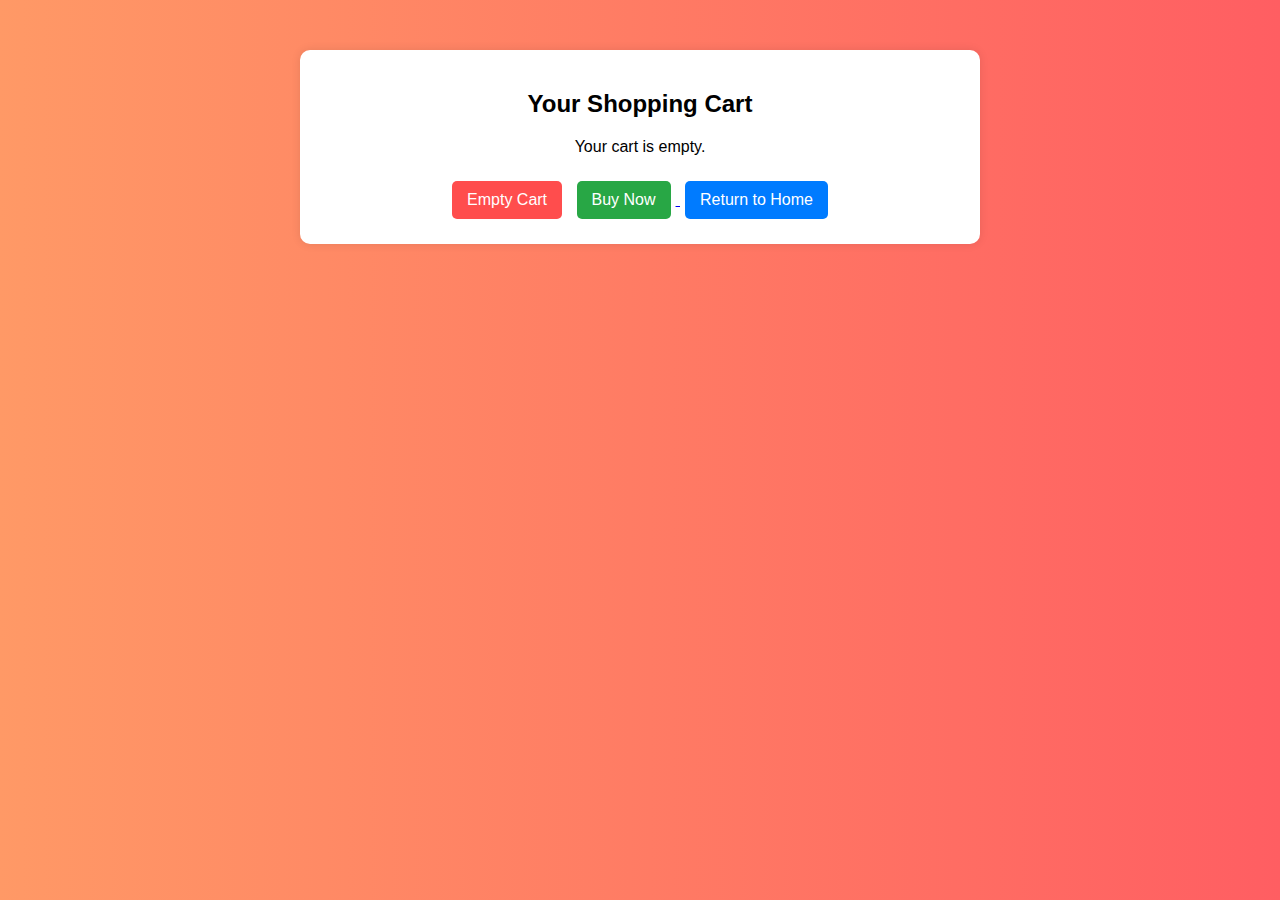
<file: cart.html>
<!DOCTYPE html>
<html lang="en">
<head>
    <meta charset="UTF-8">
    <meta name="viewport" content="width=device-width, initial-scale=1.0">
    <title>Cart</title>
    <link rel="stylesheet" href="cart.css"> <!-- Include your CSS file here -->
</head>
<body>
    <div id="cart-container">
        <h2>Your Shopping Cart</h2>

        <!-- Cart Items List -->
        <div id="cart-items">
            <!-- Dynamically added cart items will appear here -->
        </div>

        <!-- Buttons Section -->
        <div id="cart-buttons">
            <!-- Empty Cart Button -->
            <button id="empty-cart-btn">Empty Cart</button>
            
            <!-- Checkout Button -->
            <a href="checkout.html">
                <button id="checkout-btn">Buy Now</button>
            </a>

            <!-- Return to Home Button -->
            <a href="index.html">
                <button id="home-btn">Return to Home</button>
            </a>
        </div>
    </div>

    <script src="cart.js"></script> <!-- Include your JavaScript file here -->
</body>
</html>
</file>
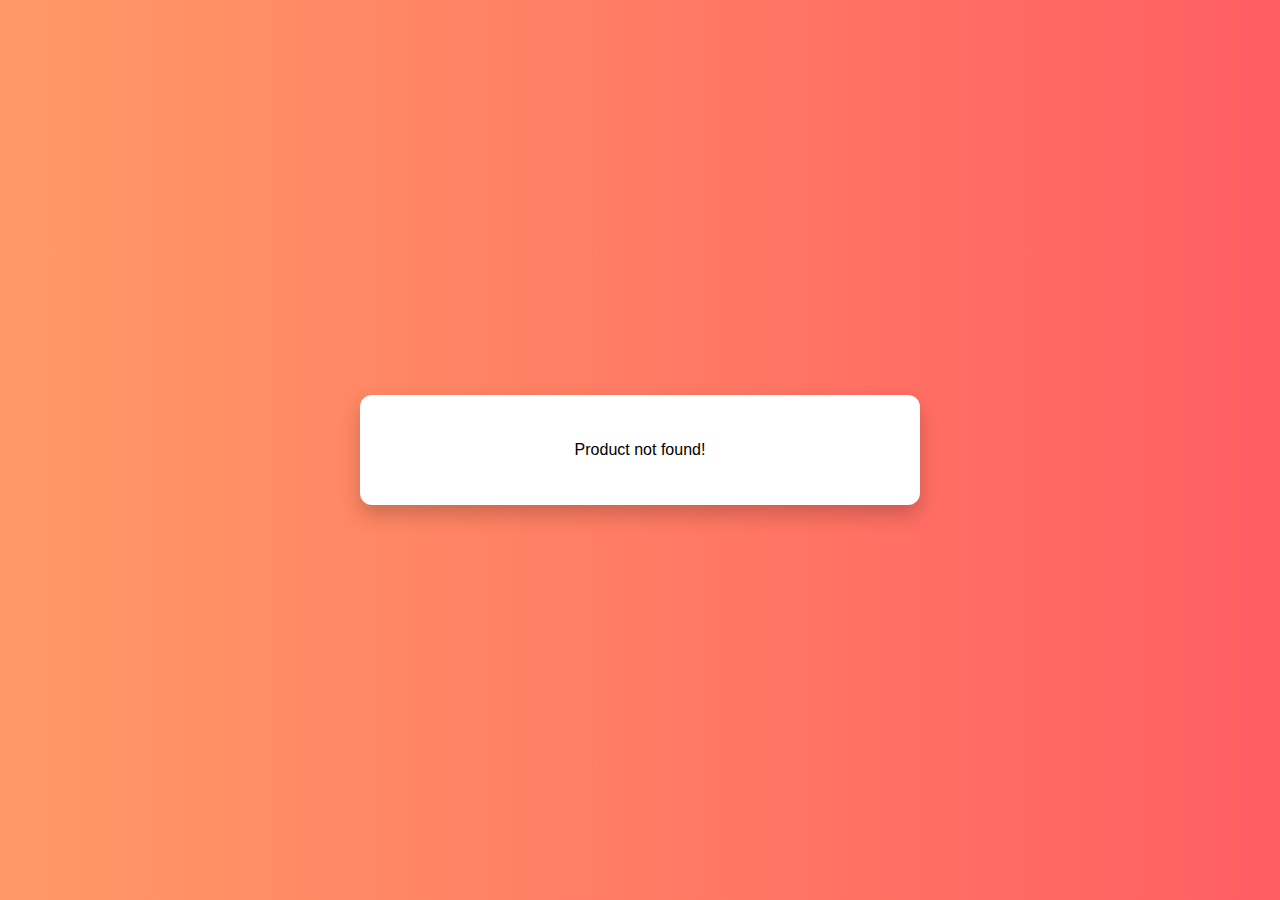
<file: customization.html>
<!DOCTYPE html>
<html lang="en">
<head>
    <meta charset="UTF-8">
    <meta name="viewport" content="width=device-width, initial-scale=1.0">
    <title>Customize Your Product</title>
    <script defer src="custom.js"></script> <!-- Linking JS -->
    <link rel="stylesheet" href="custom.css">
</head>
<body>

    <div id="customization-container">
        <h2>Customized Product</h2>
        
        <!-- Product Preview Area -->
        <div id="preview-container">
            <img id="product-image" src="Cup.jpeg" alt="Product Preview">
            <div id="text-preview">Your Text</div>
            <img id="image-preview" src="" alt="Image Preview" style="display: none;">
        </div>

        <!-- Customization Options -->
        <label for="custom-text">Enter Text:</label>
        <input type="text" id="custom-text" placeholder="Type your text here">

        <h1>OR</h1>

        <label for="upload-image" class="upload-btn">Upload an Image</label>
        <input type="file" id="upload-image" accept="image/*">
        <input type="text" id="customText" placeholder="Enter custom text">
        <input type="color" id="colorPicker">
        <label><input type="radio" name="wrap" value="Yes"> Gift Wrap</label>
        <label><input type="radio" name="wrap" value="No"> No Wrap</label>
        <button id="add-to-cart">Add to Cart</button>
        
    </div>
<script src="custom.js"></script>
</body>
</html>
</file>
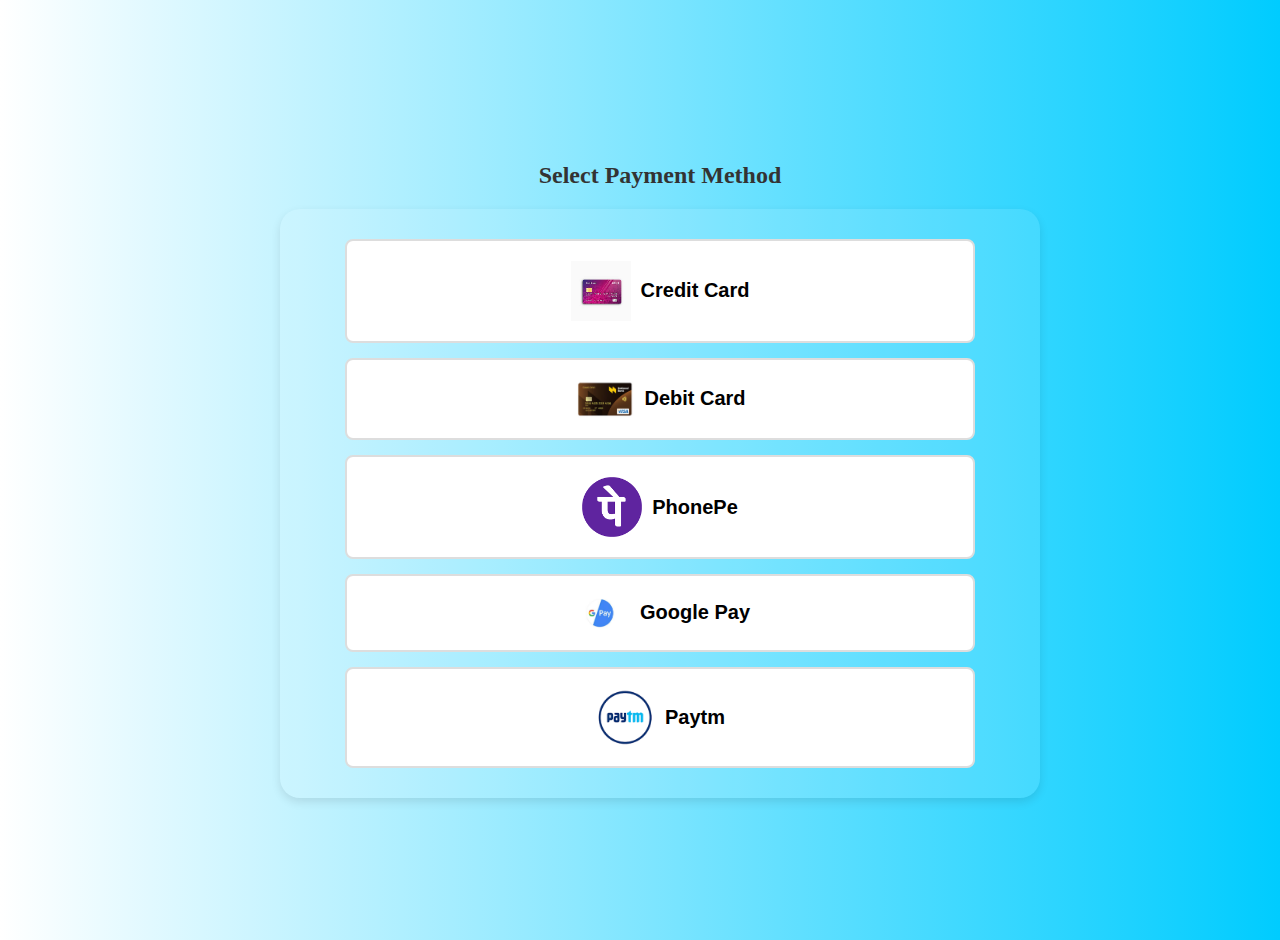
<file: payment.html>
<!DOCTYPE html>
<html lang="en">
<head>
    <meta charset="UTF-8">
    <meta name="viewport" content="width=device-width, initial-scale=1.0">
    <title>Payment Methods</title>
    <style>
       body {
            font-family: 'Times New Roman', Times, serif;
            background: linear-gradient(to right, #ffffff, #00ccff);
            color: #333;
            padding: 20px;
            display: flex;
            justify-content: center;
            align-items: center;
            height: 100vh;
            flex-direction: column;
            margin: 0;
            text-decoration: none;
            width: 100%;
            opacity: 1;
            transition: opacity 0.5s ease-in-out;
        }

        /* Fade-out effect */
        .fade-out {
            opacity: 0;
        }

        /* Payment Methods Wrapper */
        #payment-methods {
            background-color: rgba(255, 255, 255, 0.1);
            display: flex;
            flex-direction: column;
            gap: 15px;
            padding: 30px;
            border-radius: 20px;
            align-items: center;
            justify-content: flex-start;
            box-shadow: 0 4px 10px rgba(0, 0, 0, 0.1);
            width: 90%;
            max-width: 700px;
        }

        /* Payment Option Buttons */
        .payment-button {
            display: flex;
            align-items: center;
            justify-content: center;
            gap: 10px;
            background-color: #fff;
            border: 2px solid #ddd;
            border-radius: 8px;
            padding: 20px;
            width: 90%;
            max-width: 700px;
            font-size: 20px;
            font-weight: bold;
            cursor: pointer;
            transition: background-color 0.3s ease, border-color 0.3s ease;
            text-align: center;
        }

        /* Hover and Selected State */
        .payment-button:hover,
        .payment-button.selected {
            background-color: #007bff;
            border-color: #0056b3;
            color: white;
            border-radius: 20px;
        }

        /* Payment Icon */
        .payment-icon {
            width: 60px;
            height: auto;
        }

        /* Responsive Design */
        @media (max-width: 768px) {
            body {
                padding: 10px;
            }
            #payment-methods {
                width: 95%;
                padding: 20px;
            }
            .payment-button {
                font-size: 18px;
                padding: 15px;
                width: 100%;
            }
            .payment-icon {
                width: 50px;
            }
        }
    </style>
</head>
<body>
    <h2>Select Payment Method</h2>
    <div id="payment-methods">
        <button class="payment-button" onclick="selectPayment(this)">
            <img src="cc.jpeg" alt="Credit Card" class="payment-icon">
            <span>Credit Card</span>
        </button>
        <button class="payment-button" onclick="selectPayment(this)">
            <img src="dc.jpeg" alt="Debit Card" class="payment-icon">
            <span>Debit Card</span>
        </button>
        <button class="payment-button" onclick="selectPayment(this)">
            <img src="pp.png" alt="PhonePe" class="payment-icon">
            <span>PhonePe</span>
        </button>
        <button class="payment-button" onclick="selectPayment(this)">
            <img src="gp.jpeg" alt="Google Pay" class="payment-icon">
            <span>Google Pay</span>
        </button>
        <button class="payment-button" onclick="selectPayment(this)">
            <img src="pt.png" alt="Paytm" class="payment-icon">
            <span>Paytm</span>
        </button>
    </div>
    
    <script>
        function selectPayment(button) {
            document.querySelectorAll('.payment-button').forEach(btn => btn.classList.remove('selected'));
            button.classList.add('selected');
            
            // Add fade-out effect
            document.body.classList.add('fade-out');
            
            setTimeout(() => {
                window.location.href = 'final.html';
            }, 500);
        }
    </script>
</body>
</html>
</file>
<file: cart.css>
/* General Page Styling */
body {
    font-family: Arial, sans-serif;
    margin: 0;
    padding: 0;
    background: linear-gradient(to right, #ff9966, #ff5e62);}

/* Cart Container */
#cart-container {
    width: 50%;
    margin: 50px auto;
    background-color: white;
    padding: 20px;
    border-radius: 10px;
    box-shadow: 0 0 10px rgba(0, 0, 0, 0.1);
    text-align: center;
}

/* Cart Items */
#cart-items {
    margin-bottom: 20px;
}

/* Individual Cart Item */
.cart-item {
    display: flex;
    align-items: center;
    justify-content: space-between;
    border-bottom: 1px solid #ddd;
    padding: 10px;
}

/* Product Image */
.cart-item img {
    width: 50px;
    height: 50px;
    border-radius: 5px;
}

/* Product Details */
.details {
    flex-grow: 1;
    text-align: left;
    margin-left: 10px;
}

.details h4 {
    margin: 5px 0;
    font-size: 16px;
}

.details p {
    margin: 2px 0;
    font-size: 14px;
    color: #555;
}

/* Buttons Section */
#cart-buttons {
    margin-top: 20px;
}

/* Buttons */
button {
    padding: 10px 15px;
    margin: 5px;
    border: none;
    border-radius: 5px;
    cursor: pointer;
    font-size: 16px;
    transition: 0.3s;
}

/* Empty Cart Button */
#empty-cart-btn {
    background-color: #ff4d4d;
    color: white;
}

#empty-cart-btn:hover {
    background-color: #cc0000;
}

/* Buy Now Button */
#checkout-btn {
    background-color: #28a745;
    color: white;
}

#checkout-btn:hover {
    background-color: #218838;
}

/* Return to Home Button */
#home-btn {
    background-color: #007bff;
    color: white;
}

#home-btn:hover {
    background-color: #0056b3;
}
</file>
<file: custom.css>
/* Global Styles */
body {
    font-family: 'Poppins', sans-serif;
    background: linear-gradient(to right, #ff9966, #ff5e62);
    margin: 0;
    padding: 0;
    display: flex;
    justify-content: center;
    align-items: center;
    height: 100vh;
    overflow: hidden;
}

/* Customization Container */
#customization-container {
    background: white;
    padding: 30px;
    border-radius: 12px;
    box-shadow: 0px 10px 20px rgba(0, 0, 0, 0.2);
    text-align: center;
    max-width: 500px;
    width: 90%;
    animation: fadeIn 0.8s ease-in-out;
    max-height: 600px; /* Set max height for scrolling */
    overflow-y: auto; /* Enable vertical scrolling */
}

/* Header for customization section */
#customization-container h2 {
    text-align: center;
    font-size: 2rem;
    margin-bottom: 20px;
}

/* Product Preview Section */
#preview-container {
    display: flex;
    flex-direction: column;
    align-items: center;
    margin-bottom: 20px;
    border: 1px solid #ddd;
    padding: 20px;
    border-radius: 8px;
    background-color: #fff;
}

#product-image {
    width: 200px;
    height: auto;
    margin-bottom: 15px;
}

#text-preview {
    font-size: 1.2rem;
    color: #333;
    margin: 10px 0;
    text-align: center;
}

#image-preview {
    width: 100px;
    height: auto;
    margin-top: 15px;
}

/* Customization Options */
label {
    display: block;
    margin: 10px 0;
    font-size: 1rem;
    color: #333;
}

input[type="text"], input[type="color"], input[type="file"] {
    width: 100%;
    padding: 10px;
    margin: 10px 0;
    border: 1px solid #ccc;
    border-radius: 4px;
    font-size: 1rem;
}

input[type="file"] {
    padding: 5px;
}

input[type="radio"] {
    margin-right: 10px;
}

h1 {
    text-align: center;
    font-size: 1.5rem;
    margin: 20px 0;
    color: #333;
}

/* Button Styling */
button {
    background-color: #28a745;
    color: white;
    padding: 12px 24px;
    border: none;
    border-radius: 4px;
    font-size: 1rem;
    width: 100%;
    cursor: pointer;
    transition: background-color 0.3s ease;
}

button:hover {
    background-color: #218838;
}

/* Responsive styling */
@media (max-width: 600px) {
    #customization-container {
        padding: 15px;
        max-width: 100%;
    }

    #preview-container {
        flex-direction: column;
    }

    #product-image {
        width: 150px;
    }

    button {
        width: auto;
    }
}
</file>
